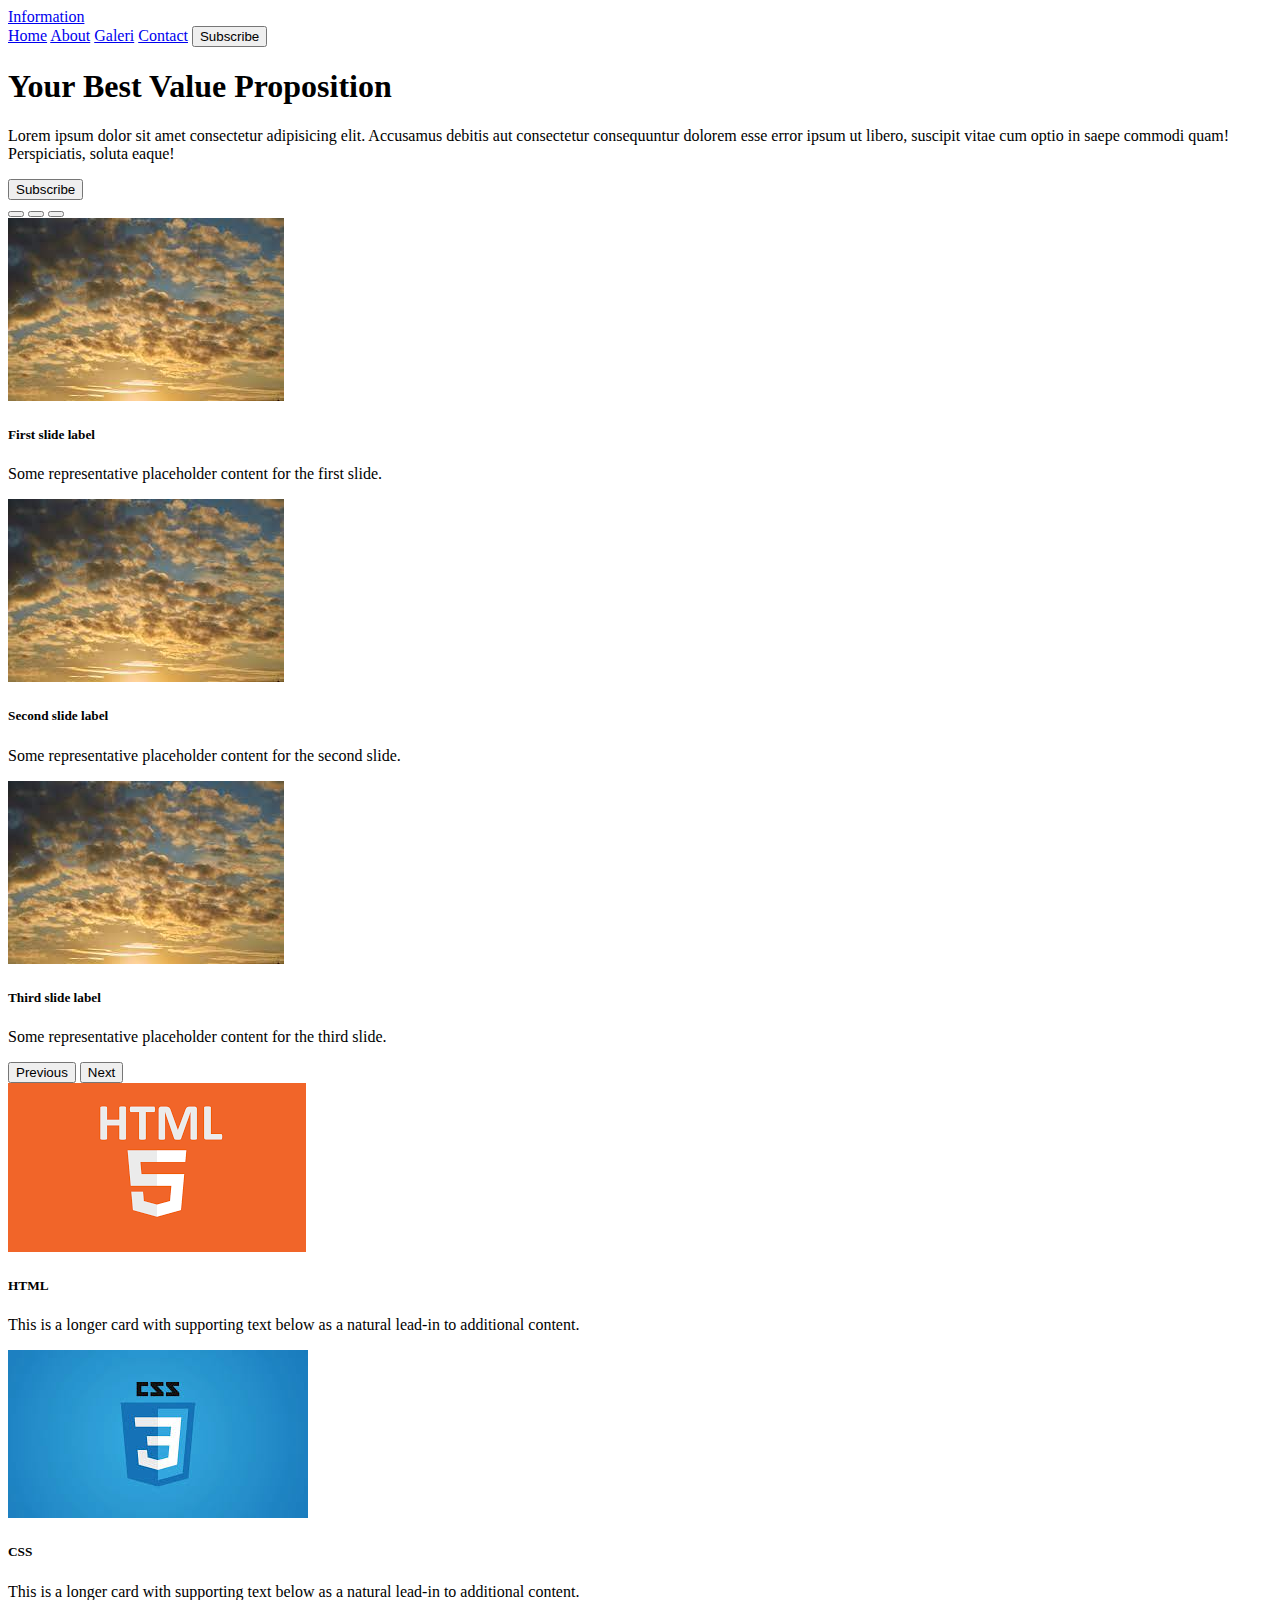
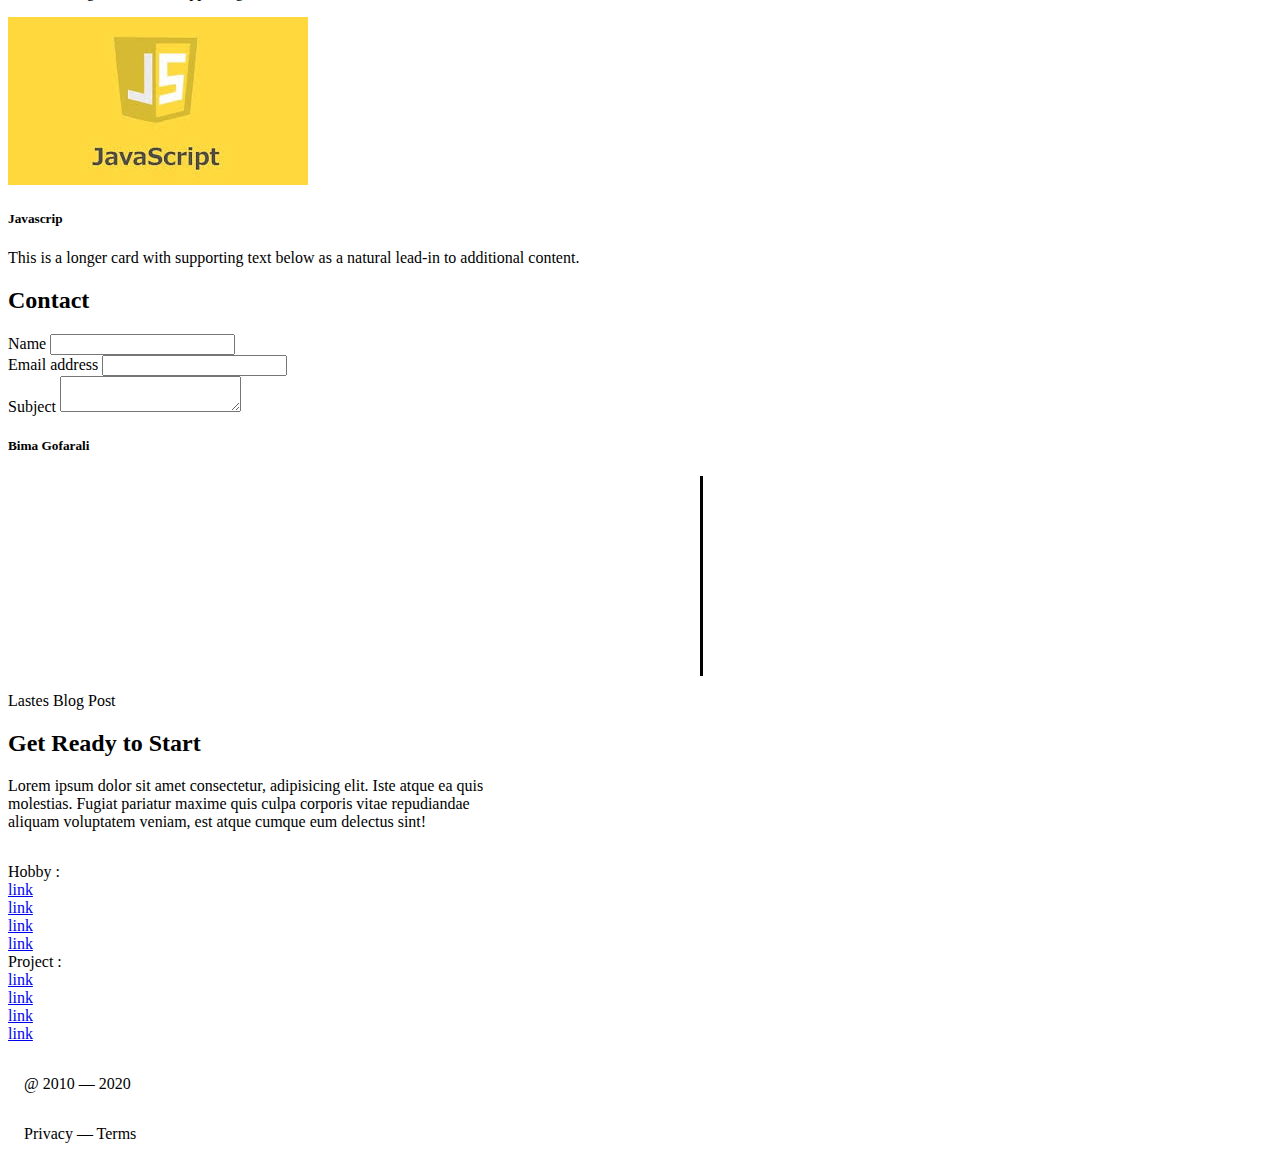
<file: index.html>
<!DOCTYPE html>
<html lang="en">
<head>
  <link href="https://cdn.jsdelivr.net/npm/bootstrap@5.0.2/dist/css/bootstrap.min.css" rel="stylesheet" integrity="sha384-EVSTQN3/azprG1Anm3QDgpJLIm9Nao0Yz1ztcQTwFspd3yD65VohhpuuCOmLASjC" crossorigin="anonymous">
  <script src="https://cdn.jsdelivr.net/npm/bootstrap@5.0.2/dist/js/bootstrap.bundle.min.js" integrity="sha384-MrcW6ZMFYlzcLA8Nl+NtUVF0sA7MsXsP1UyJoMp4YLEuNSfAP+JcXn/tWtIaxVXM" crossorigin="anonymous"></script>
  <meta charset="UTF-8">
  <meta http-equiv="X-UA-Compatible" content="IE=edge">
  <meta name="viewport" content="width=device-width, initial-scale=1.0">
 <link rel="stylesheet" href="Bima.css">
  <title>tugas week2</title>
</head>
<body>
  <nav class="navbar navbar-expand-lg navbar-dark bg-dark">
    <div class="container-fluid d-print-inline-block">
      <a class="navbar-brand" href="#">Information</a>
      </button>
      <div class="collapse navbar-collapse d-flex justify-content-end" id="navbarNavAltMarkup">
        <div class="navbar-nav">
          <a class="nav-link" href="#">Home</a>
          <a class="nav-link" href="#">About</a>
          <a class="nav-link" href="#">Galeri</a>
          <a class="nav-link" href="#">Contact</a>
         <button class="btn btn-secondary btn-sm" type="button">Subscribe</button>
        </div>
      </div>
    </div>
  </nav>
  <!-- main write -->   
 <main>
  <div class="row align-items-center justify-content-center mx-5 my-5">
    <div class="col">
      <di class="contents">
            <h1>Your Best Value Proposition</h1>
            <p>
                Lorem ipsum dolor sit amet consectetur adipisicing elit.
                Accusamus debitis aut consectetur consequuntur dolorem esse error ipsum ut libero,
                suscipit vitae cum optio in saepe commodi quam! Perspiciatis, 
                soluta eaque!
            </p>
            <button class="btn btn-danger mt-4 btn-lg w-50" type="button">Subscribe</button>
    </div>
    <!-- Slider -->
    <div class="col">
      <div id="carouselExampleCaptions" class="carousel slide" data-bs-ride="carousel">
        <div class="carousel-indicators">
          <button type="button" data-bs-target="#carouselExampleCaptions" data-bs-slide-to="0" class="active" aria-current="true" aria-label="Slide 1"></button>
          <button type="button" data-bs-target="#carouselExampleCaptions" data-bs-slide-to="1" aria-label="Slide 2"></button>
          <button type="button" data-bs-target="#carouselExampleCaptions" data-bs-slide-to="2" aria-label="Slide 3"></button>
        </div>
        <div class="carousel-inner">
          <div class="carousel-item active">
            <img src="alam.jpg" class="d-block w-100" alt="...">
            <div class="carousel-caption d-none d-md-block">
              <h5>First slide label</h5>
              <p>Some representative placeholder content for the first slide.</p>
            </div>
          </div>
          <div class="carousel-item">
            <img src="alam.jpg" class="d-block w-100" alt="...">
            <div class="carousel-caption d-none d-md-block">
              <h5>Second slide label</h5>
              <p>Some representative placeholder content for the second slide.</p>
            </div>
          </div>
          <div class="carousel-item">
            <img src="alam.jpg" class="d-block w-100" alt="...">
            <div class="carousel-caption d-none d-md-block">
              <h5>Third slide label</h5>
              <p>Some representative placeholder content for the third slide.</p>
            </div>
          </div>
        </div>
        <button class="carousel-control-prev" type="button" data-bs-target="#carouselExampleCaptions" data-bs-slide="prev">
          <span class="carousel-control-prev-icon" aria-hidden="true"></span>
          <span class="visually-hidden">Previous</span>
        </button>
        <button class="carousel-control-next" type="button" data-bs-target="#carouselExampleCaptions" data-bs-slide="next">
          <span class="carousel-control-next-icon" aria-hidden="true"></span>
          <span class="visually-hidden">Next</span>
        </button>
      </div>
    </div>
  </div>
<!-- card -->
  <div class="row row-cols-1 row-cols-md-5 g-2 align-items-center justify-content-center">
    <div class="col">
      <div class="card">
        <img src="html.png" class="card-img-top">
        <div class="card-body">
          <h5 class="card-title">HTML</h5>
          <p class="card-text">This is a longer card with supporting text below as a natural lead-in to additional content.</p>
        </div>
      </div>
    </div>

    <div class="col">
      <div class="card">
        <img src="css.jpg" class="card-img-top">
        <div class="card-body">
          <h5 class="card-title">CSS</h5>
          <p class="card-text">This is a longer card with supporting text below as a natural lead-in to additional content.</p>
        </div>
      </div>
    </div>

    <div class="col">
      <div class="card">
        <img src="js.jpg" class="card-img-top">
        <div class="card-body">
          <h5 class="card-title">Javascrip</h5>
          <p class="card-text">This is a longer card with supporting text below as a natural lead-in to additional content.</p>
        </div>
      </div>
    </div>
</div>

<!-- Form -->
    <div class="col row-cols-md-2 align-items-center justify-content-center">
      <h2>Contact</h2>
      <div class="mb-3 px-5">
        <label for="name"> Name</label>
        <input type="text" id="name" class="form-control">
      </div>
      <div class="mb-3 px-5">
        <label for="exampleInputEmail1" class="form-label">Email address</label>
        <input type="email" class="form-control" id="exampleInputEmail1">
      </div>
      <div class="mb-3 px-5">
        <label for="Subject"> Subject</label>
        <textarea type="text" id="comentar" class="form-control" style="height: auto">
        </textarea>
      </div>
    </div>
</main>    

    <!-- Footer -->
  <div class=" col bg-secondary">
      <div class="container align-items-center d-flex justify-content-start">
          <div class="logo">
            <h5>Bima Gofarali</h5>
          </div>
          <div class="vl"></div>
          <div class="blog mx-5 py-2 px-3">
              <p>Lastes Blog Post</p>
              <h2>Get Ready to Start</h2>
              <article>
                  Lorem ipsum dolor sit amet consectetur, adipisicing elit. Iste atque ea quis molestias.
                  Fugiat pariatur maxime quis culpa corporis vitae repudiandae aliquam voluptatem veniam,
                  est atque cumque eum delectus sint! 
              </article>
          </div>
          <vi class="divider"></vi>
          <div class="container-fluid">
            <div class="bagianlist d-flex justify-content-evenly">
              <div class="list1">
                <div class="judul"> Hobby :</div>
                  <li><a href="#">link</a></li>
                  <li><a href="#">link</a></li>
                  <li><a href="#">link</a></li>
                  <li><a href="#">link</a></li>
                </div>
          <div class="list2">
            <div class="judul"> Project :</div>
              <li><a href="#">link</a></li>
              <li><a href="#">link</a></li>
              <li><a href="#">link</a></li>
              <li><a href="#">link</a></li>
          </div> 
            </div>
            <div class="copyright d-flex">
              <p>@ 2010 — 2020 </p>
              <p>Privacy — Terms</p>
            </div>
        </div>
      </div>
  </div>
</body>
</html>
</file>
<file: Bima.css>
.vl {
  border-left: 3px solid black;
  height: 200px;
  position: relative;
  left: 55%;
  margin-left: -3px;
  top: 0;
  justify-content: center; 
}

.blog article {
  width: 500px;
}

footer {
  top:1rem;
}

li {
  list-style-type: none;
}

.copyright p {
  margin-top: 2rem;
  margin-bottom: 2rem;
  margin-right: 1rem;
  margin-left: 1rem;
}

.bagianlist {
  margin-top: 2rem;
}
</file>
